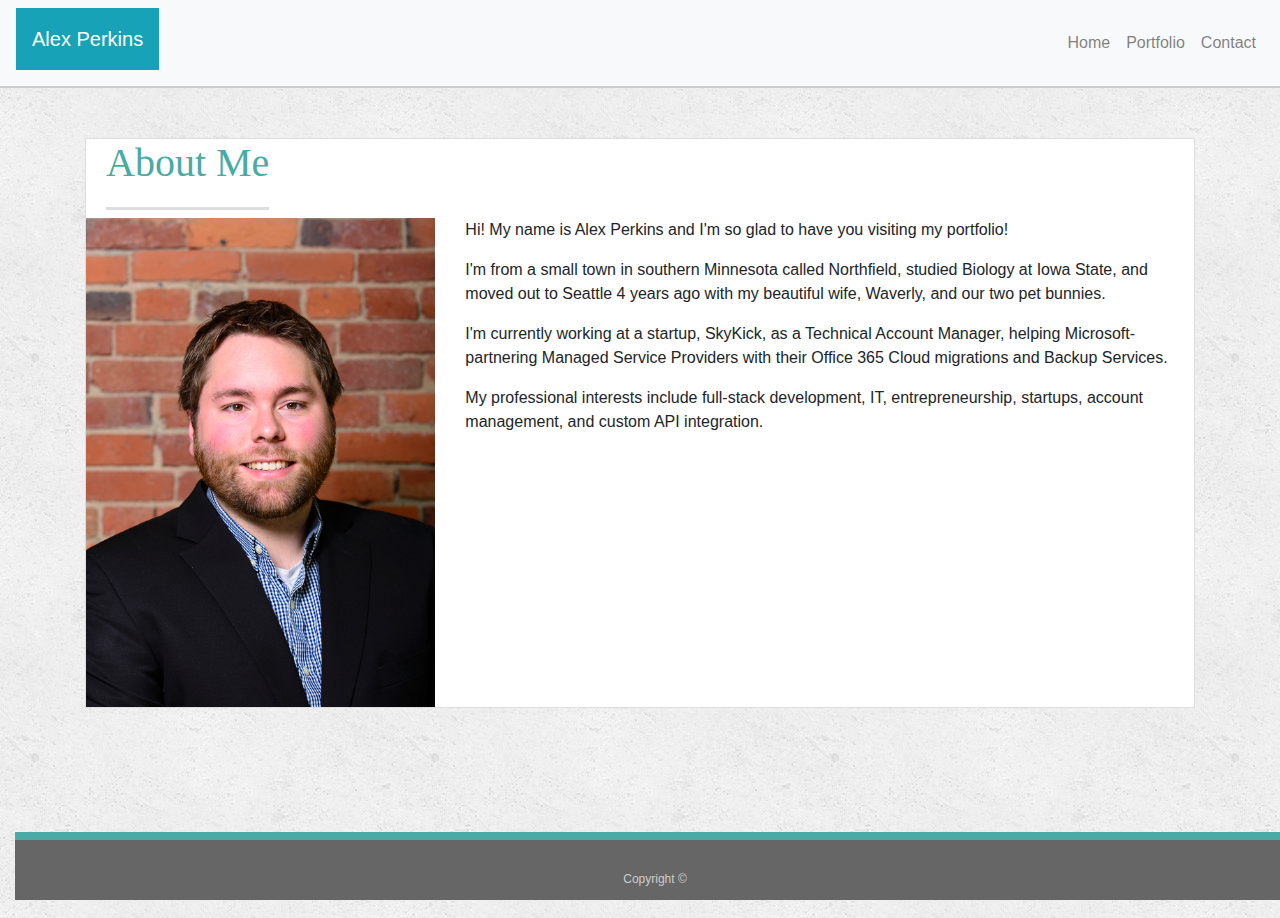
<file: index.html>
<!doctype html>
<html lang="en-us">

<head>
  <meta charset="UTF-8">
  <title>About | Alex Perkins</title>

  <link rel="stylesheet" type="text/css" href="./assets/css/style.css">
  <link rel="stylesheet" href="https://stackpath.bootstrapcdn.com/bootstrap/4.3.1/css/bootstrap.min.css"
    integrity="sha384-ggOyR0iXCbMQv3Xipma34MD+dH/1fQ784/j6cY/iJTQUOhcWr7x9JvoRxT2MZw1T" crossorigin="anonymous">

</head>

<body>

  <!-- Former Header -->

  <!-- <header id="masthead">
    <div class="container">
      <a href="index.html" id="logo">Alex Perkins</a>
      <nav>
        <a href="index.html">About</a>
        <a href="portfolio.html">Portfolio</a>
        <a href="contact.html">Contact</a>
      </nav>
    </div>
  </header> -->

  <!-- Bootstrap Header -->

  <nav id="navbar" class="navbar navbar-expand-lg navbar-light bg-light">
    <a id="navbar-logo-button" class="navbar-brand p-3 mb-2 bg-info text-white" href="./index.html">Alex Perkins</a>
    <button class="navbar-toggler" type="button" data-toggle="collapse" data-target="#navbarSupportedContent"
      aria-controls="navbarSupportedContent" aria-expanded="false" aria-label="Toggle navigation">
      <span class="navbar-toggler-icon"></span>
    </button>

    <div class="collapse navbar-collapse" id="navbarSupportedContent">
      <ul class="navbar-nav ml-auto">
        <li class="nav-item">
          <a class="nav-link" href="./index.html">Home</a>
        </li>
        <li class="nav-item">
          <a class="nav-link" href="./portfolio.html">Portfolio</a>
        </li>
        <li class="nav-item">
          <a class="nav-link" href="./contact.html">Contact</a>
        </li>
      </ul>

    </div>
  </nav>



  <!--Main About Me Content -->





  <div class="container">

    <div id="main-container">
      <section class="main-section">

        <div id="title-section" class="row">
          <h1>About Me</h1>
        </div>

        <div class="row">
          <div class="col-md-4 col-sm-12">
            <img src="./assets/images/Bizible Portrait.jpg" alt="Alex Perkins" width="100%">
          </div>

          <div id="section-text" class="col-md-8 col-sm-12 ">
            <p>Hi! My name is Alex Perkins and I'm so glad to have you visiting my portfolio!</p>

            <p>I'm from a small town in southern Minnesota called Northfield, studied Biology at Iowa State, and moved
              out
              to
              Seattle 4 years ago with my beautiful wife, Waverly, and our two pet bunnies.</p>

            <p>I'm currently working at a startup, SkyKick, as a Technical Account Manager, helping Microsoft-partnering
              Managed Service Providers with their Office 365 Cloud migrations and Backup Services.</p>

            <p>My professional interests include full-stack development, IT, entrepreneurship, startups, account
              management,
              and custom API integration.</p>
          </div>
        </div>

      </section>
    </div>

  </div>



  <div class="fixed-bottom">
    <div class="col">
      <footer>
        <div>
          Copyright &copy;
        </div>
      </footer>
    </div>
  </div>






  <script src="https://code.jquery.com/jquery-3.2.1.slim.min.js"
    integrity="sha384-KJ3o2DKtIkvYIK3UENzmM7KCkRr/rE9/Qpg6aAZGJwFDMVNA/GpGFF93hXpG5KkN"
    crossorigin="anonymous"></script>
  <script src="https://cdnjs.cloudflare.com/ajax/libs/popper.js/1.12.9/umd/popper.min.js"
    integrity="sha384-ApNbgh9B+Y1QKtv3Rn7W3mgPxhU9K/ScQsAP7hUibX39j7fakFPskvXusvfa0b4Q"
    crossorigin="anonymous"></script>
  <script src="https://maxcdn.bootstrapcdn.com/bootstrap/4.0.0/js/bootstrap.min.js"
    integrity="sha384-JZR6Spejh4U02d8jOt6vLEHfe/JQGiRRSQQxSfFWpi1MquVdAyjUar5+76PVCmYl"
    crossorigin="anonymous"></script>
</body>

</html>
</file>
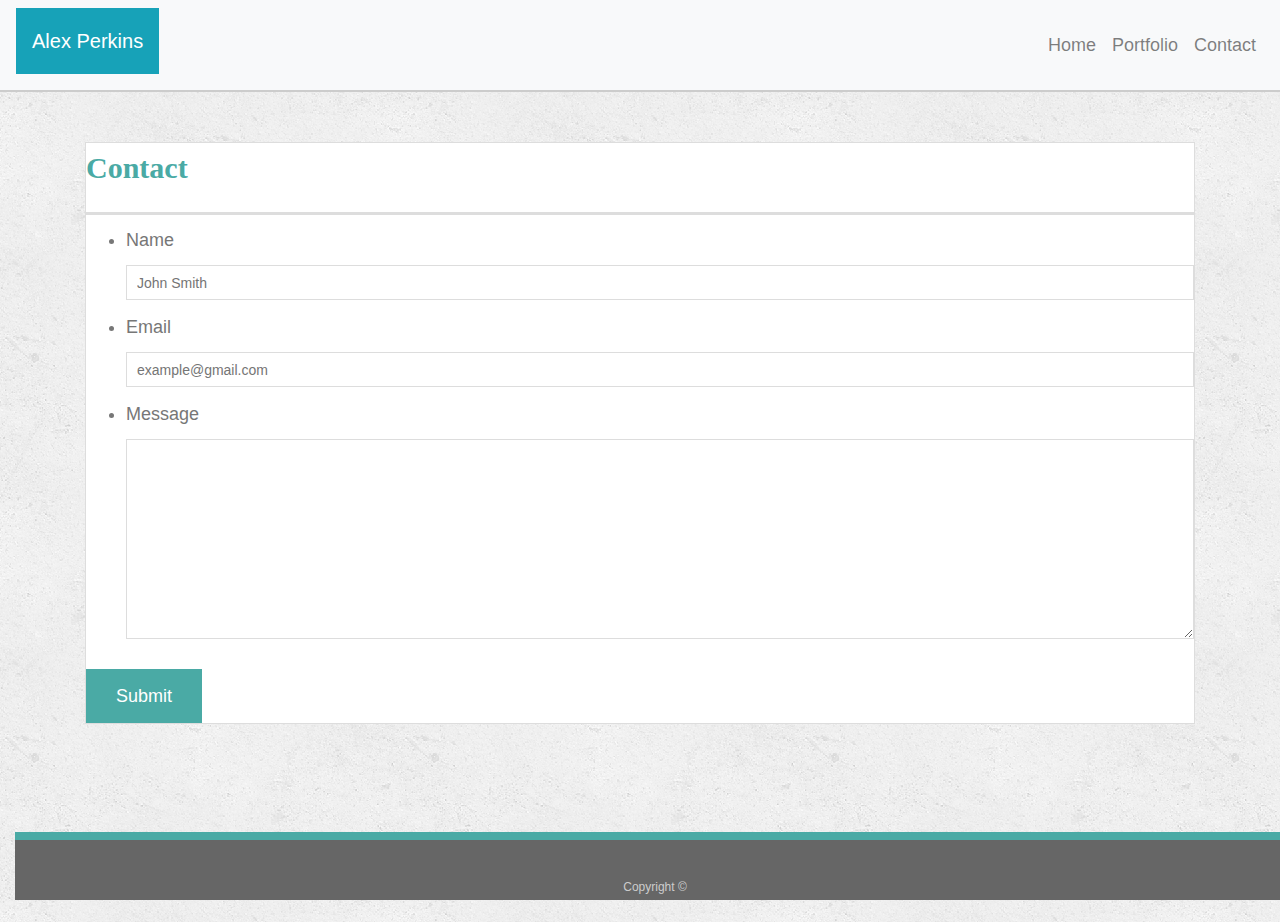
<file: contact.html>
<!doctype html>
<html lang="en-us">

<head>
  <meta charset="UTF-8">
  <title>Contact | Alex Perkins</title>
  <link rel="stylesheet" href="https://stackpath.bootstrapcdn.com/bootstrap/4.3.1/css/bootstrap.min.css"
    integrity="sha384-ggOyR0iXCbMQv3Xipma34MD+dH/1fQ784/j6cY/iJTQUOhcWr7x9JvoRxT2MZw1T" crossorigin="anonymous">
  <link rel="stylesheet" type="text/css" href="./assets/css/style.css">
</head>

<body>

  <!-- Former Header -->

  <!-- <header id="masthead">
    <div class="container">
      <a href="index.html" id="logo">Alex Perkins</a>
      <nav>
        <a href="index.html">About</a>
        <a href="portfolio.html">Portfolio</a>
        <a href="contact.html">Contact</a>
      </nav>
    </div>
  </header> -->

  <!-- Bootstrap Header -->

  <nav id="navbar" class="navbar navbar-expand-lg navbar-light bg-light">
    <a id="navbar-logo-button" class="navbar-brand p-3 mb-2 bg-info text-white" href="./index.html">Alex Perkins</a>
    <button class="navbar-toggler" type="button" data-toggle="collapse" data-target="#navbarSupportedContent"
      aria-controls="navbarSupportedContent" aria-expanded="false" aria-label="Toggle navigation">
      <span class="navbar-toggler-icon"></span>
    </button>

    <div class="collapse navbar-collapse" id="navbarSupportedContent">
      <ul class="navbar-nav ml-auto">
        <li class="nav-item">
          <a class="nav-link" href="./index.html">Home</a>
        </li>
        <li class="nav-item">
          <a class="nav-link" href="./portfolio.html">Portfolio</a>
        </li>
        <li class="nav-item">
          <a class="nav-link" href="./contact.html">Contact</a>
        </li>
      </ul>

    </div>
  </nav>

  <div id="main-container" class="container">
    <section class="main-section">
      <div class="row">
        <div class="col">
          <h1>Contact</h1>
        </div>
      </div>

      <!-- <div class="row">
        <div class="col"> -->


          <form id="contact-form">
            <ul>

              <div class="row">
                <div class="col">
                  <li>
                    <label for="name">Name</label>
                    <input type="text" id="name" name="name" placeholder="John Smith" required="required">
                  </li>
                </div>
              </div>

              <div class="row">
                <div class="col">
                  <li>
                    <label for="email">Email</label>
                    <input type="email" id="email" name="email" placeholder="example@gmail.com" required="required">
                  </li>
                </div>
              </div>

              <div class="row">
                <div class="col">
                  <li>
                    <label for="message">Message</label>
                    <textarea id="message" name="message" required="required"></textarea>
                  </li>
                </div>
              </div>
              
            </ul>
            <input type="submit">
          </form>


        <!-- </div>
      </div> -->

    </section>

  </div>



  <div class="fixed-bottom">
    <div class="col">
      <footer>
        <div>
          Copyright &copy;
        </div>
      </footer>
    </div>
  </div>
</body>

</html>
</file>
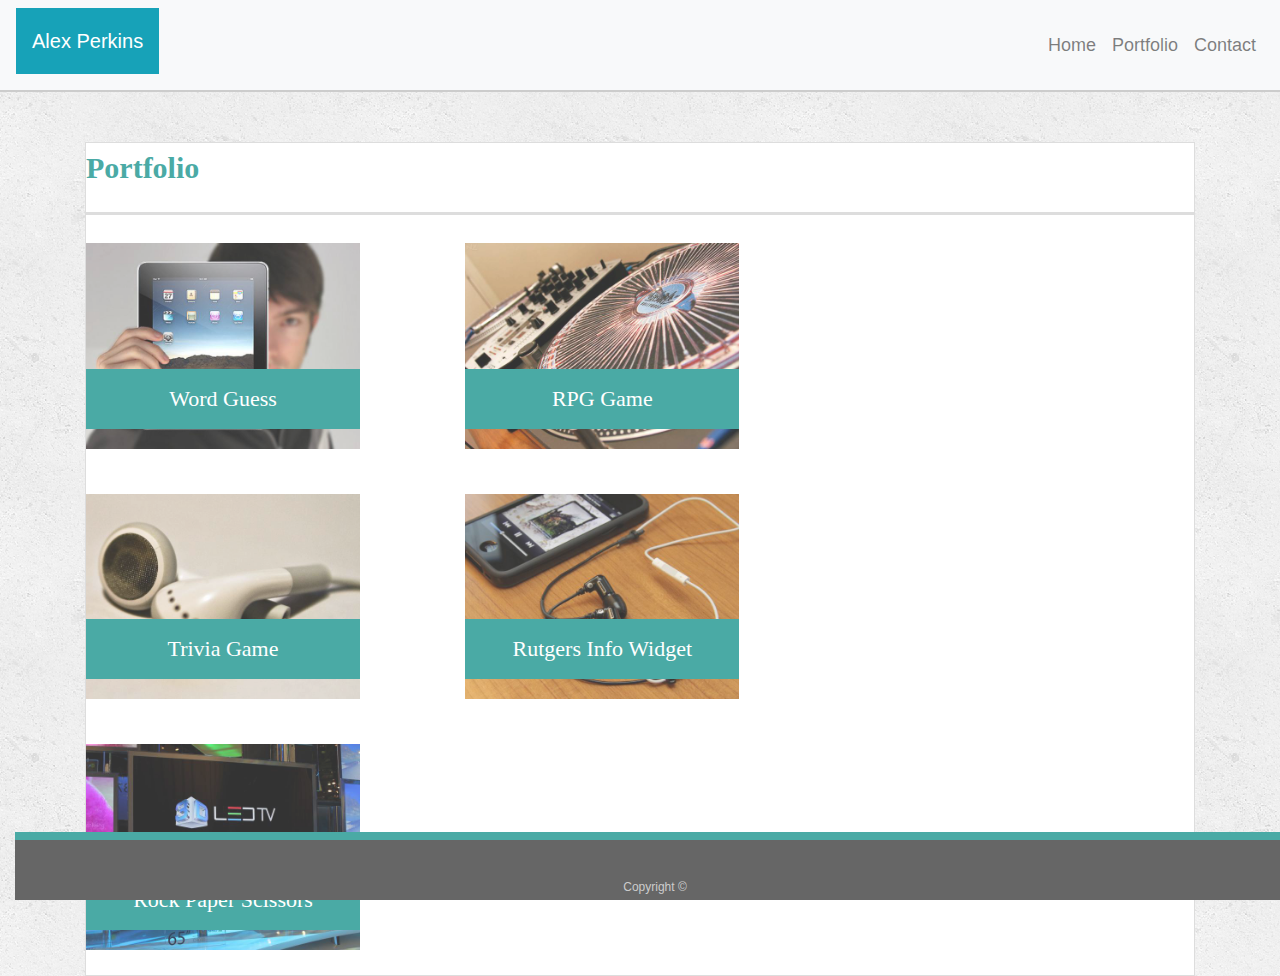
<file: portfolio.html>
<!doctype html>
<html lang="en-us">

<head>
  <meta charset="UTF-8">
  <title>Portfolio | Alex Perkins</title>

  <link rel="stylesheet" href="https://stackpath.bootstrapcdn.com/bootstrap/4.3.1/css/bootstrap.min.css"
    integrity="sha384-ggOyR0iXCbMQv3Xipma34MD+dH/1fQ784/j6cY/iJTQUOhcWr7x9JvoRxT2MZw1T" crossorigin="anonymous">
  <link rel="stylesheet" type="text/css" href="./assets/css/style.css">
</head>

<body>

  <!-- Former Header -->

  <!-- <header id="masthead">
    <div class="container">
      <a href="index.html" id="logo">Alex Perkins</a>
      <nav>
        <a href="index.html">About</a>
        <a href="portfolio.html">Portfolio</a>
        <a href="contact.html">Contact</a>
      </nav>
    </div>
  </header> -->

  <!-- Bootstrap Header -->

  <nav id="navbar" class="navbar navbar-expand-lg navbar-light bg-light">
    <a id="navbar-logo-button" class="navbar-brand p-3 mb-2 bg-info text-white" href="./index.html">Alex Perkins</a>
    <button class="navbar-toggler" type="button" data-toggle="collapse" data-target="#navbarSupportedContent"
      aria-controls="navbarSupportedContent" aria-expanded="false" aria-label="Toggle navigation">
      <span class="navbar-toggler-icon"></span>
    </button>

    <div class="collapse navbar-collapse" id="navbarSupportedContent">
      <ul class="navbar-nav ml-auto">
        <li class="nav-item">
          <a class="nav-link" href="./index.html">Home</a>
        </li>
        <li class="nav-item">
          <a class="nav-link" href="./portfolio.html">Portfolio</a>
        </li>
        <li class="nav-item">
          <a class="nav-link" href="./contact.html">Contact</a>
        </li>
      </ul>

    </div>
  </nav>




  <div class="container">
    <div id="main-container">
      <section class="main-section">

        <div class="row">
          <div class="col">
            <h1>Portfolio</h1>
          </div>
        </div>

        <div class="row">
          <div class="col">

            <div class="row">

              <div class="col-md-4 ">
                <div class="work">
                  <img width="100%" src="assets/images/technics-q-c-640-480-1.jpg" alt="Word Guess">
                  <h3>Word Guess</h3>
                </div>
              </div>



              <div class="col-md-4">
                <div class="work">
                  <img width="100%" src="assets/images/technics-q-c-640-480-2.jpg" alt="RPG Game">
                  <h3>RPG Game</h3>
                </div>
              </div>

              <div class="col-md-4"></div>
            </div>



            <div class="row">
              <div class="col-md-4">
                <div class="work">
                  <img width="100%" src="assets/images/technics-q-c-640-480-5.jpg" alt="Trivia Game">
                  <h3>Trivia Game</h3>
                </div>
              </div>


              <div class="col-md-4">
                <div class="work">
                  <img width="100%" src="assets/images/technics-q-c-640-480-7.jpg" alt="Rutgers Info Widget">
                  <h3>Rutgers Info Widget</h3>
                </div>
              </div>

              <div class="col-md-4"></div>


            </div>

            <div class="row">
              <div class="col-md-4">
                <div class="work">
                  <img width="100%" src="assets/images/technics-q-c-640-480-9.jpg" alt="Rock Paper Scissors">
                  <h3>Rock Paper Scissors</h3>
                </div>
              </div>

              <div class="col-md-4"></div>

              <div class="col-md-4"></div>
            </div>

          </div>
        </div>

      </section>
    </div>
  </div>





  <div class="fixed-bottom">
      <div class="col">
        <footer>
          <div>
            Copyright &copy;
          </div>
        </footer>
      </div>
    </div>
</body>

</html>
</file>
<file: assets/css/style.css>
body {
  font-family: Arial, "Helvetica Neue", Helvetica, sans-serif;
  font-size: 18px;
  line-height: 34px;
  color: #777777;
  background: url("../images/concrete_seamless.png");
  height: 100%;
}

/* * {
  box-sizing: border-box;
} */

/* general */

/* .container {
  width: 100%;
  max-width: 960px;
  margin: 0 auto;
  clear: both;
} */

/* h1,
h2,
h3,
p {
  margin-bottom: 20px;
} */

/* p:last-child {
  margin-bottom: 0;
} */

h1,
h2,
h3 {
  font-family: Georgia, Times, "Times New Roman", serif;
  font-weight: 700;
  color: #4aaaa5;
}

h1 {
  padding-bottom: 20px;
  font-size: 30px;
  line-height: 49px;
  border-bottom: 3px solid #dddddd;
}

h2,
h3 {
  font-size: 22px;
}

/* header */

/* #masthead {
  position: fixed;
  z-index: 99;
  width: 100%;
  margin: 0 0 30px;
  overflow: auto;
  color: #ffffff;
  background: #ffffff;
  border-bottom: 2px solid #cccccc;
} */

#navbar {
  /* z-index: 99; */
  color: #ffffff;
  background: #ffffff;
  border-bottom: 2px solid #cccccc;
}

/* #logo {
  float: left;
  width: 250px;
  height: 90px;
  font-family: Georgia, Times, "Times New Roman", serif;
  font-size: 30px;
  font-weight: 700;
  line-height: 90px;
  color: #ffffff;
  text-align: center;
  text-decoration: none;
  background: #4aaaa5;
} */

/* nav {
  float: right;
  margin-top: 25px;
} */

/* nav a {
  display: inline-block;
  padding-left: 15px;
  margin-left: 15px;
  line-height: 18px;
  color: #999;
  text-decoration: none;
  border-left: 1px solid #efefef;
} */

/* nav a:first-child {
  border-left: 0 none;
} */

/* footer */

footer {
  padding: 30px 0;
  clear: both;
  font-size: 12px;
  color: #ffffff;
  color: #cccccc;
  text-align: center;
  background: #666666;
  border-top: 8px solid #4aaaa5;
  height: 50px;
  position: absolute;
  width: 100%;
  margin: 0 auto;
  margin-top: 30px;
  bottom: 0;
}

h3, h2 {
  padding-bottom: 20px;
  margin-bottom: 15px;
  line-height: 22px;
  border-bottom: 2px solid #eeeeee;
}

/* main */

#main-container {
  padding-top: 50px;
  min-height: calc(100vh - 70px);
}

section {
  background: #ffffff;
  border: 1px solid #dddddd;
  width: 100%;
  height: 100%;
  margin: auto 0;
}

#title-section {
  width: 100%;
  margin-left: 20px;

}

#section-text {
  margin-bottom: 80px;
}
/* portfolio page */

.work {
  position: relative;
  float: left;
  width: 274px;
  margin: 20px 0 25px;
  overflow: auto;
}

/* .work:nth-child(even) {
  margin-right: 40px;
} */

.work img {
  width: 100%;
  border: 0 none;
  opacity: 0.8;
}

.work h3 {
  position: absolute;
  bottom: 20px;
  width: 100%;
  padding: 15px;
  margin-bottom: 0;
  font-weight: 300;
  line-height: 30px;
  color: #ffffff;
  text-align: center;
  background: #4aaaa5;
  border-bottom: 0;
}

.auth-image {
  float: left;
  width: 200px;
  height: auto;
  margin-top: 10px;
  margin-right: 25px;
}

/* contact page */

#contact-form ul {
  margin-bottom: 20px;
}

#contact-form li {
  margin-bottom: 10px;
}

label,
input[type=text],
input[type=email],
textarea {
  display: block;
  width: 100%;
}

input[type=text],
input[type=email],
textarea {
  height: 35px;
  padding: 0 10px;
  font-size: 14px;
  border: 1px solid #dddddd;
}

textarea {
  height: 200px;
}

input[type=submit] {
  padding: 10px 30px;
  font-size: 18px;
  color: #ffffff;
  cursor: pointer;
  background: #4aaaa5;
  border: 0 none;
}
</file>
